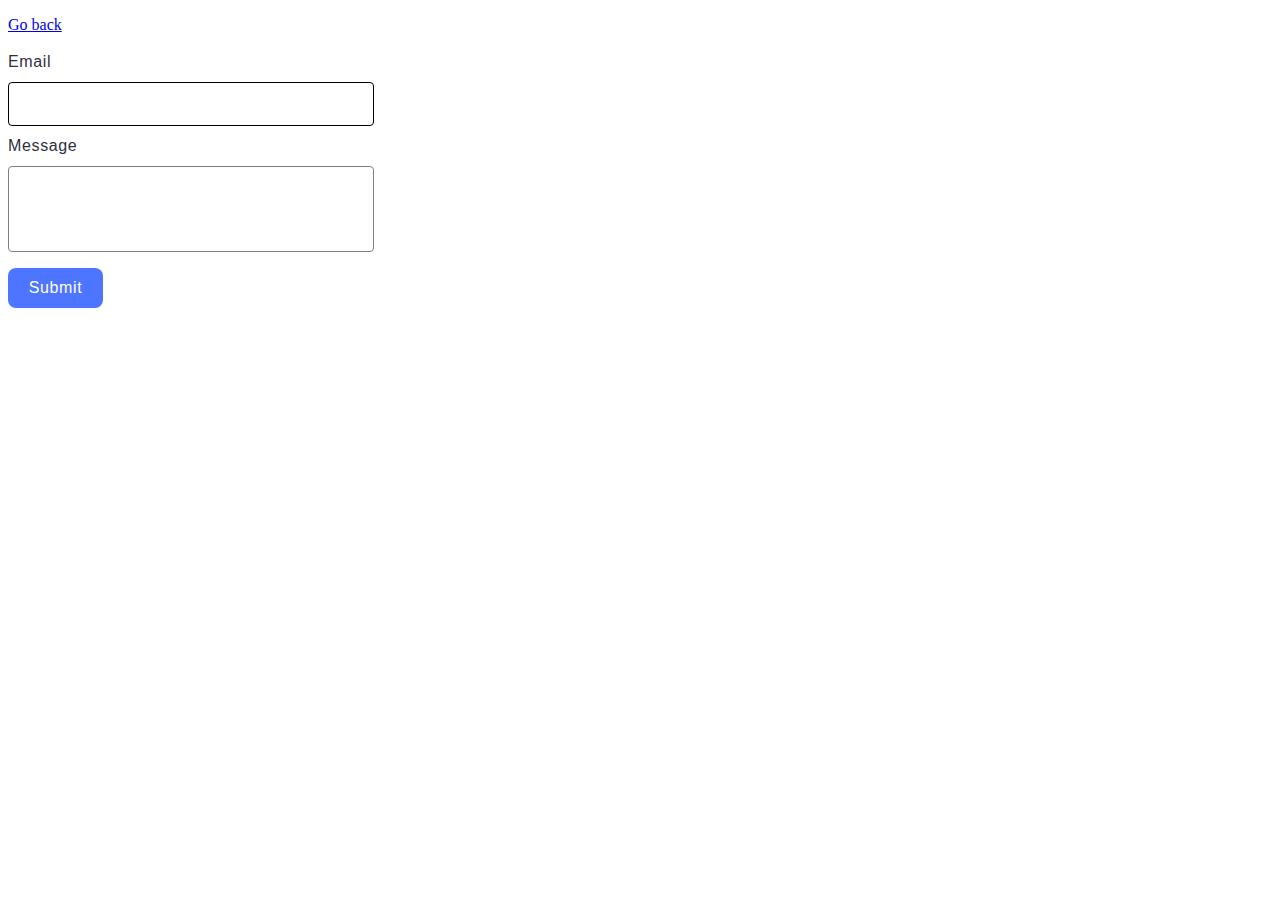
<file: 2-form.html>
<!DOCTYPE html>
<html lang="en">
  <head>
    <meta charset="UTF-8" />
    <meta name="viewport" content="width=device-width, initial-scale=1.0" />
    <title>Document</title>
  </head>
  <script src="./js/2-form.js" type="module" defer></script>
  <link rel="stylesheet" href="/css/2-form.css" />
  <body>
    <p><a href="./index.html">Go back</a></p>
    <form class="feedback-form" autocomplete="off">
      <label>
        Email
        <input type="email" name="email" autofocus />
      </label>
      <label>
        Message
        <textarea name="message" rows="8"></textarea>
      </label>
      <button type="submit">Submit</button>
    </form>
  </body>
</html>
</file>
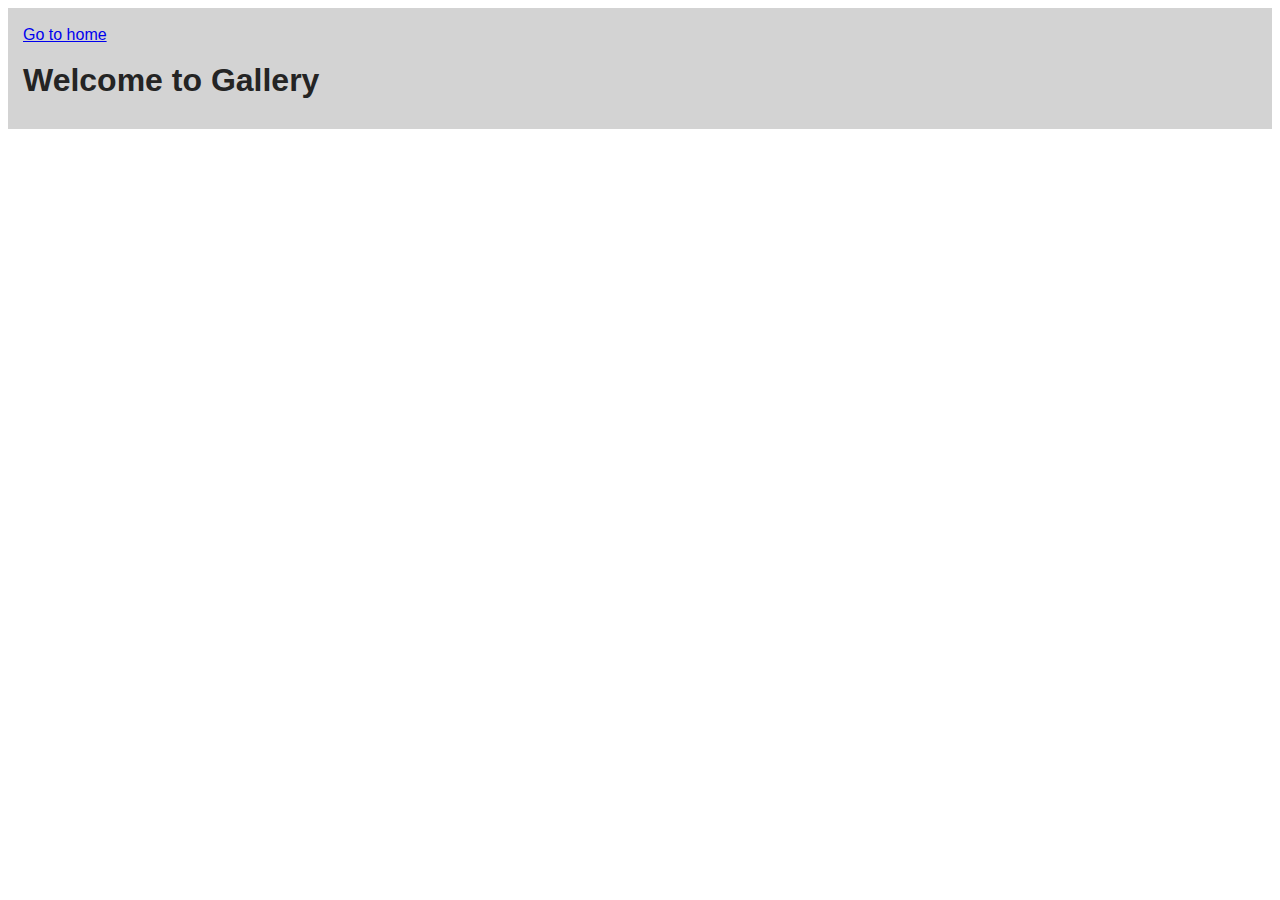
<file: src/1-gallery.html>
<!DOCTYPE html>
<html lang="en">
  <head>
    <meta charset="UTF-8" />
    <meta http-equiv="X-UA-Compatible" content="IE=edge" />
    <meta name="viewport" content="width=device-width, initial-scale=1.0" />
    <title>Gallery</title>
    <link rel="stylesheet" href="./css/styles.css" />
    <script type="module" defer src="./js/1-gallery.js"></script>
  </head>
  <body>
    <section>
      <a href="./index.html">Go to home</a>
      <h1>Welcome to Gallery</h1>
    </section>
    <ul class="gallery container"></ul>
  </body>
</html>
</file>
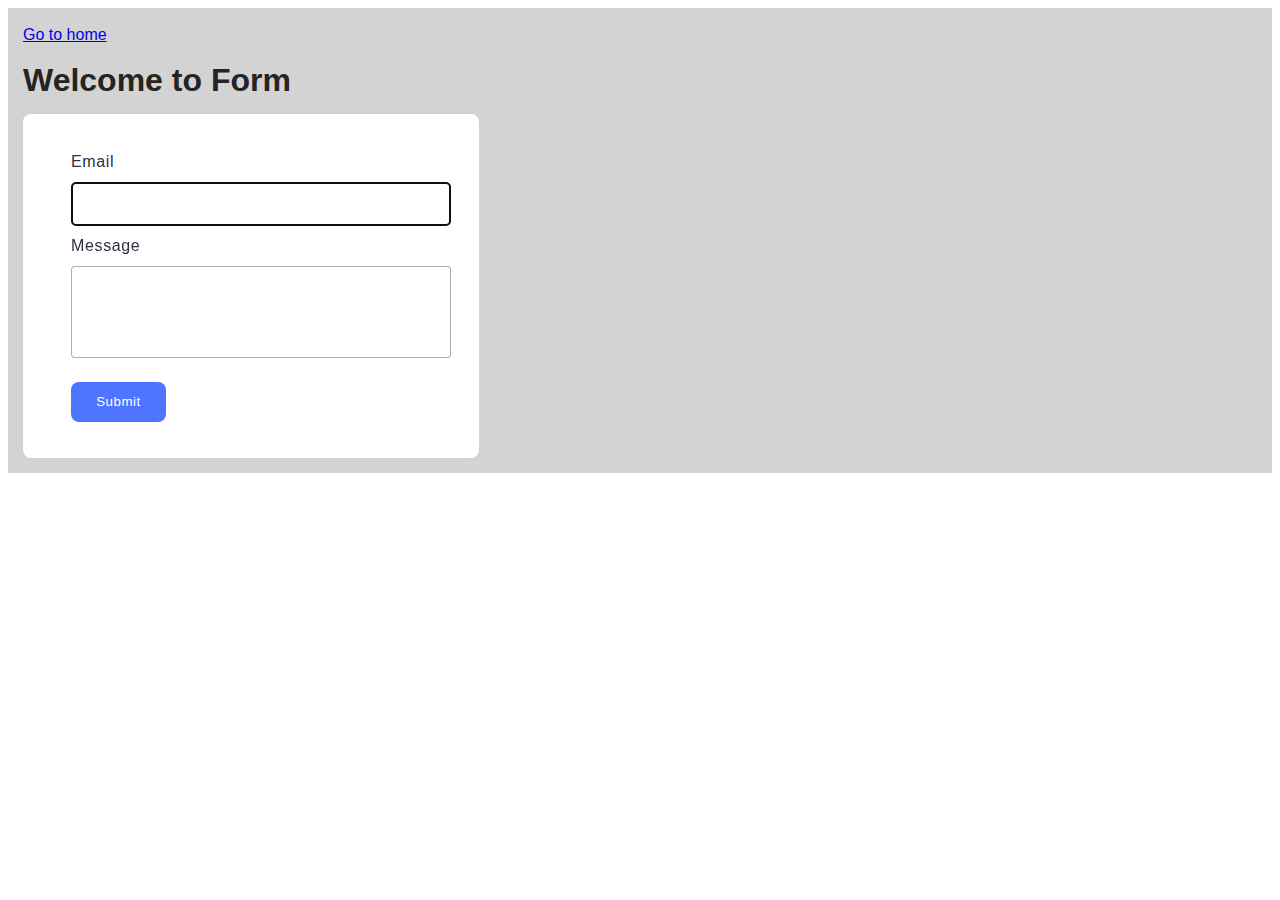
<file: src/2-form.html>
<!DOCTYPE html>
<html lang="en">
  <head>
    <meta charset="UTF-8" />
    <meta http-equiv="X-UA-Compatible" content="IE=edge" />
    <meta name="viewport" content="width=device-width, initial-scale=1.0" />
    <title>Form</title>
    <link rel="stylesheet" href="./css/styles.css" />
    <script type="module" defer src="./js/2-form.js"></script>
  </head>
  <body>
    <section>
      <a href="./index.html">Go to home</a>
      <h1>Welcome to Form</h1>
      <form class="feedback-form" autocomplete="off">
        <label>
          Email
          <input type="email" name="email" autofocus placeholder="Type area" />
        </label>
        <label>
          Message
          <textarea name="message" rows="8"></textarea>
        </label>
        <button type="submit">Submit</button>
      </form>
    </section>
  </body>
</html>
</file>
<file: css/2-form.css>
label {
    display: flex;
    flex-direction: column;
    font: 400 16px / 1.5 "Montserrat", sans-serif;
    letter-spacing: 0.04em;
    color: #2e2f42;
}

input {
    border: 1px solid #808080;
    border-radius: 4px;
    width: 360px;
    height: 40px;
    margin-top: 8px;
    margin-bottom: 8px;
    outline: transparent;
}

textarea {
    border: 1px solid #808080;
    border-radius: 4px;
    width: 360px;
    height: 80px;
    resize: none;
    margin-top: 8px;
    margin-bottom: 16px;
    outline: transparent;
}

button {
    border-radius: 8px;
    padding: 8px 16px;
    width: 95px;
    height: 40px;
    background: #4e75ff;
    font: 500 16px / 1.5 "Montserrat", sans-serif;
    letter-spacing: 0.04em;
    color: #fff;
    display: flex;
    align-items: center;
    justify-content: center;
    flex-direction: row;
    gap: 10px;
    border: none;
    cursor: pointer;
}

button:hover {
    background: #6c8cff;
}

input:hover,
input:focus,
textarea:hover,
textarea:focus {
    border-color: #000000;
}

input:active,
textarea:active {
    border: 1px solid #808080;
}
</file>
<file: src/css/styles.css>
/**
  |============================
  | include css partials with
  | default @import url()
  |============================
*/
/* @import url('./reset.css');
@import url('./vite-promo.css');
@import url('./header.css'); */

:root {
  font-family: Inter, Avenir, Helvetica, Arial, sans-serif;
  font-size: 16px;
  line-height: 24px;
  font-weight: 400;

  color: #242424;
  background-color: rgba(255, 255, 255, 0.87);

  font-synthesis: none;
  text-rendering: optimizeLegibility;
  -webkit-font-smoothing: antialiased;
  -moz-osx-font-smoothing: grayscale;
  -webkit-text-size-adjust: 100%;
}

body {
  font-family: "Montserrat", sans-serif;
  background-color: lightgrey;
  padding: 15px 15px;
}

.container {
  max-width: 1158px;
  padding: 0 15px;
}

.gallery {
  list-style-type: none;
  display: flex;
  flex-wrap: wrap;
  row-gap: 48px;
  column-gap: 24px;
  margin: 0 auto;
  justify-content: center;
  align-items: center;
}

.gallery-item {
  box-sizing: border-box;
  width: 360px;
  height: 300px;
}

.feedback-form {
  border-radius: 8px;
  padding: 24px;
  width: 408px;
  height: 296px;
  background: #fff;
  display: flex;
  flex-direction: column;
  align-items: center;
  justify-content: center;
}

label {
  display: flex;
  align-items: flex-start;
  justify-content: flex-start;
  flex-direction: column;
  gap: 8px;
  margin-bottom: 8px;
  margin-left: 24px;
  margin-right: auto;
  line-height: 1.5;
  letter-spacing: 0.04em;
  color: #2e2f42;
}

input {
  border: 1px solid rgba(46, 47, 66, 0.4);
  border-radius: 4px;
  width: 360px;
  height: 40px;
  padding-left: 16px;
}

input::placeholder {
  color: transparent;
}

input:active::placeholder {
  line-height: 1.5;
  letter-spacing: 0.04em;
  color: #2e2f42;
}

input:hover {
  border-color: black;
}

textarea {
  border: 1px solid rgba(46, 47, 66, 0.4);
  border-radius: 4px;
  width: 360px;
  height: 80px;
  padding-top: 8px;
  padding-left: 16px;
  resize: none;
}

button {
  border: none;
  border-radius: 8px;
  padding: 8px 16px;
  width: 95px;
  height: 40px;
  background: #4e75ff;
  display: flex;
  align-items: center;
  justify-content: center;
  flex-direction: row;
  gap: 10px;
  margin-top: 16px;
  font-weight: 500;
  line-height: 1.5;
  letter-spacing: 0.04em;
  color: #fff;
  margin-left: 24px;
  margin-right: auto;
}

button:hover {
  background: #6c8cff;
}
</file>
